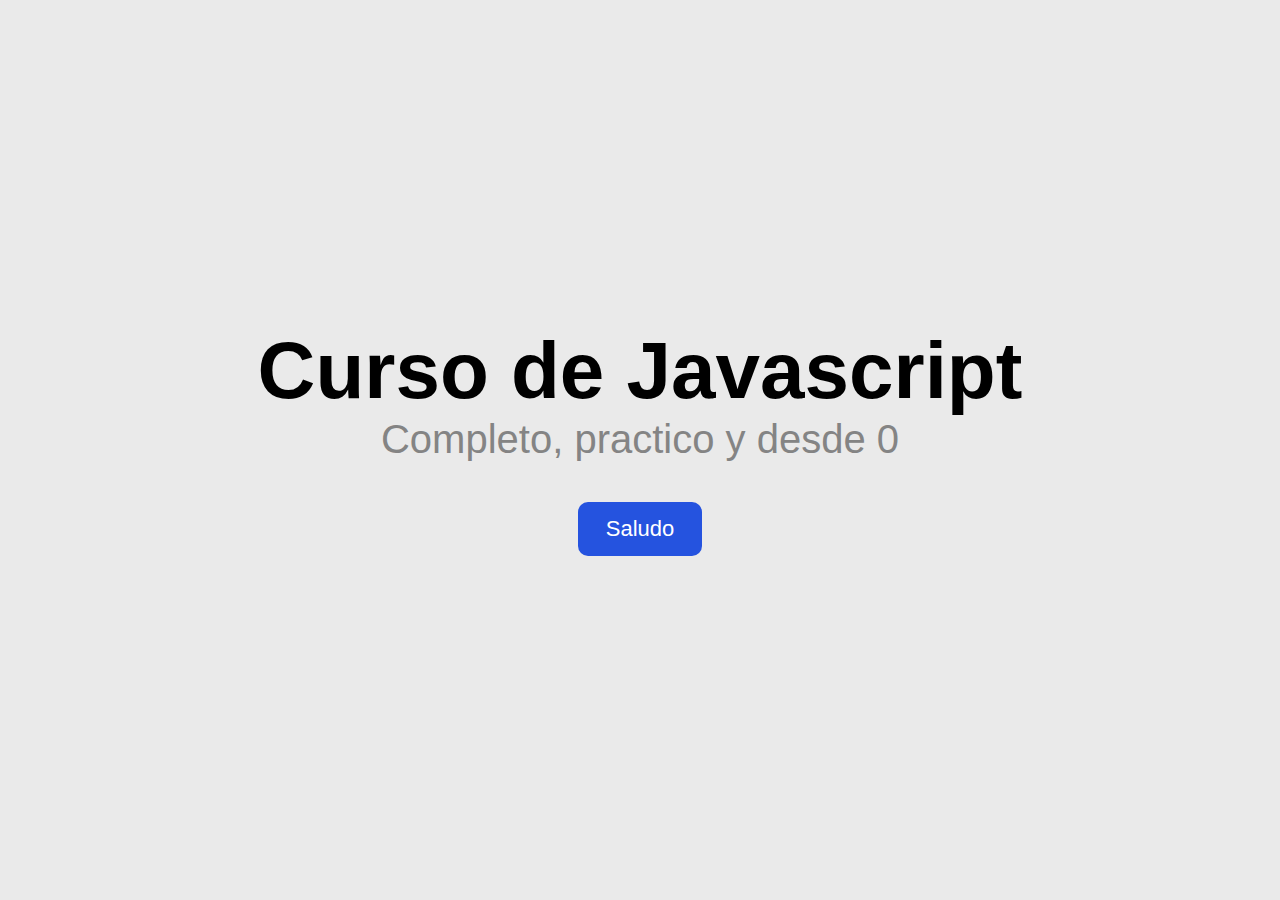
<file: Introduccion/index.html>
<!DOCTYPE html>
<html lang="en">
<head>
    <meta charset="UTF-8">
    <meta name="viewport" content="width=device-width, initial-scale=1.0">
    <link rel="stylesheet" href="estilos.css">
    <title>Javascript</title>
    <script defer src="callbacks.js"></script>
</head>
<body>
    <h1>Curso de Javascript</h1>
    <h2>Completo, practico y desde 0</h2>
    <button onclick="saludo()">Saludo</button>
</body>
</html>
</file>
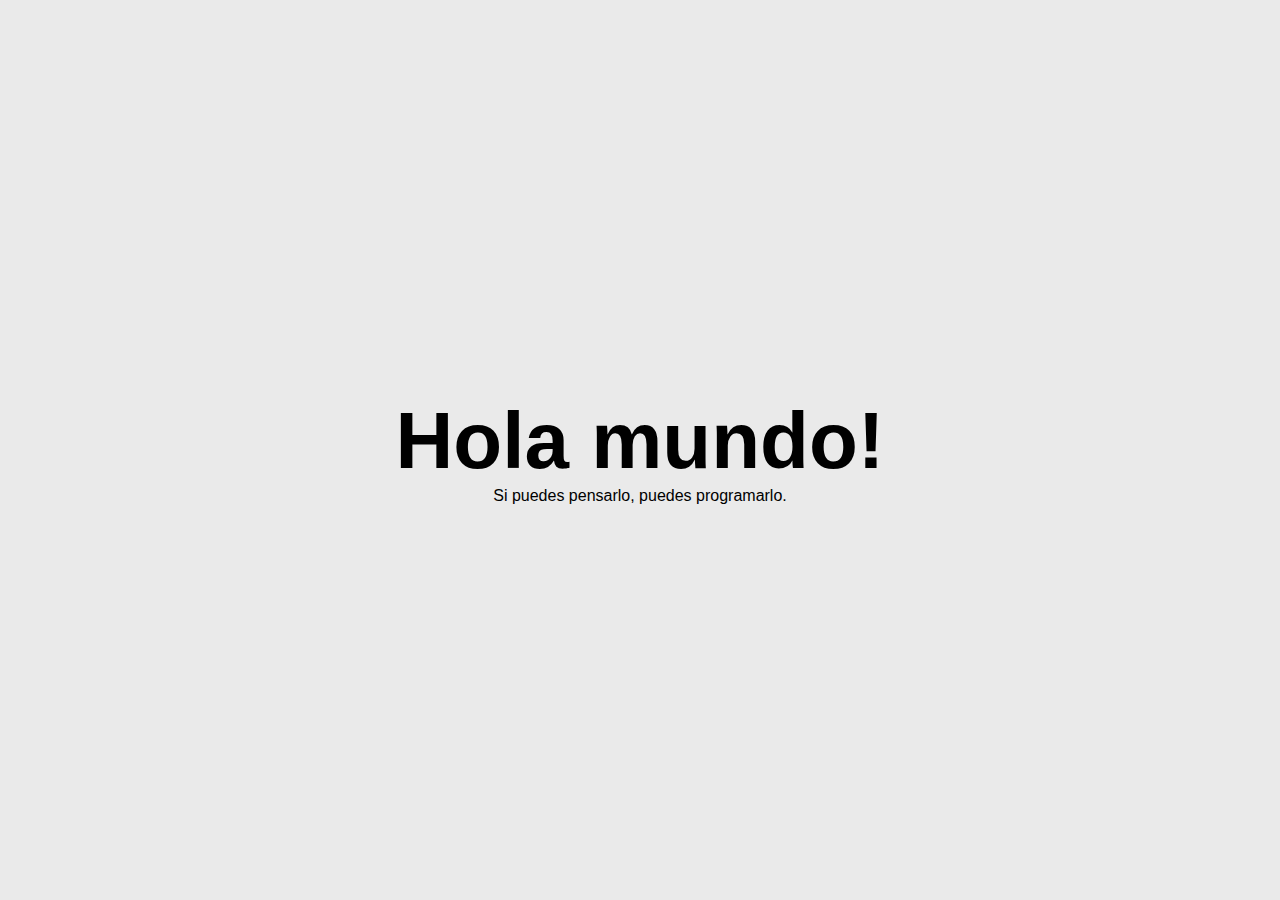
<file: Introduccion/holaMundo.html>
<!DOCTYPE html>
<html lang="en">
<head>
    <meta charset="UTF-8">
    <meta name="viewport" content="width=device-width, initial-scale=1.0">
    <link rel="stylesheet" href="estilos.css">
    <title>Hola Mundo!</title>

    <script defer src="HolaMundo.js"></script>
</head>
<body>
    <h1>Hola mundo!</h1>
    <script>
        document.write('Si puedes pensarlo, puedes programarlo.');
        //alert('Bienvenido!');
        console.log('Saludos desde la consola.');
    </script>
</body>
</html>
</file>
<file: Introduccion/estilos.css>
/*@import url('https://fonts.googleapis.com/css2?family=Poppins:wght@400;600&display=swap');*/

* {
	box-sizing: border-box;
	margin: 0;
	padding: 0;
}

body {
	font-family: 'Poppins', sans-serif;
	min-height: 100vh;
	width: 100%;
	background: #eaeaea;
	color: #000;
	display: flex;
	flex-direction: column;
	align-items: center;
	justify-content: center;
}

h1 {
	font-size: 80px;
}

h2 {
	font-size: 40px;
	font-weight: normal;
	margin-bottom: 40px;
	color: #848484;
}

button {
	border: none;
	background: #2553df;
	font-family: 'Poppins', sans-serif;
	font-size: 22px;
	cursor: pointer;
	border-radius: 10px;
	color: #fff;
	padding: 14px 28px;
	margin-bottom: 20px;
}

button:hover {
	background: #1942be;
}
</file>
